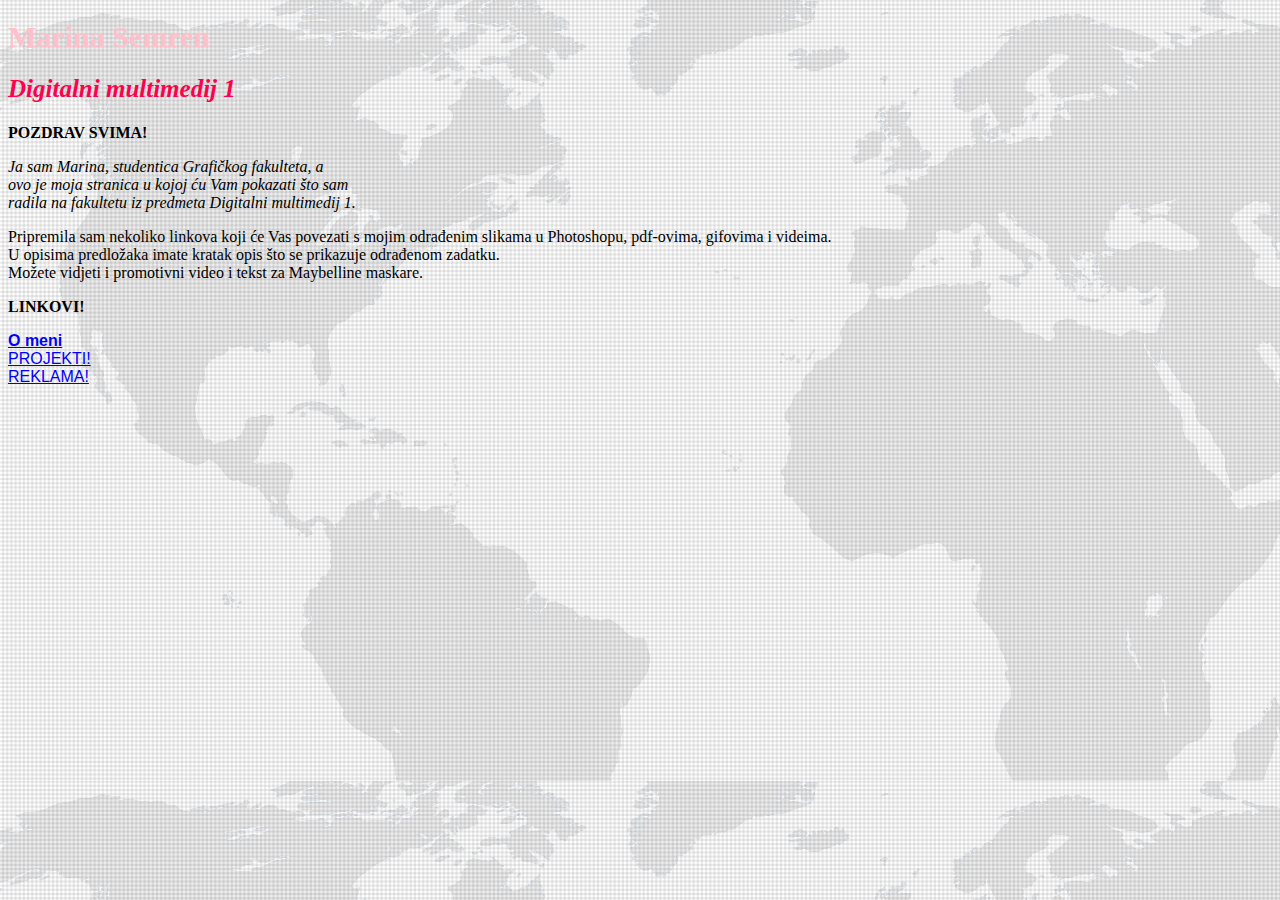
<file: index.html>
<!DOCTYPE html>
<html lang="en" dir="ltr">
  <head>
    <meta charset="utf-8">
    <title>PROJEKT!</title>
    <link rel="stylesheet" href= "pocetna1.css"/>
  </head>
  <body class="pozadina">
     <h1>Marina Semren</h1></font>
    <h2> <i> <b>Digitalni multimedij 1</b> </i> </h2>

<p></p>

<p> <b>POZDRAV SVIMA!</b> </p>
<p> <i>Ja sam Marina, studentica Grafičkog fakulteta, a <br>
  ovo je moja stranica u kojoj ću Vam pokazati što sam<br>
  radila na fakultetu iz predmeta Digitalni multimedij 1.</i> </p>

<p></p>


<p>Pripremila sam nekoliko linkova koji će Vas povezati s mojim odrađenim slikama u Photoshopu, pdf-ovima, gifovima i videima.<br>
U opisima predložaka imate kratak opis što se prikazuje odrađenom zadatku. <br>
Možete vidjeti i promotivni video i tekst za Maybelline maskare. <br>
</p>


<p> <b>LINKOVI!</b> </p>
  <a href="o_meni.html"> <b> O meni </b> </a> <br>
<a href="vjezbe.html">PROJEKTI!</a> <br/>
<a href="maybelline.html">REKLAMA!</a> <br>

  </body>
</html>
</file>
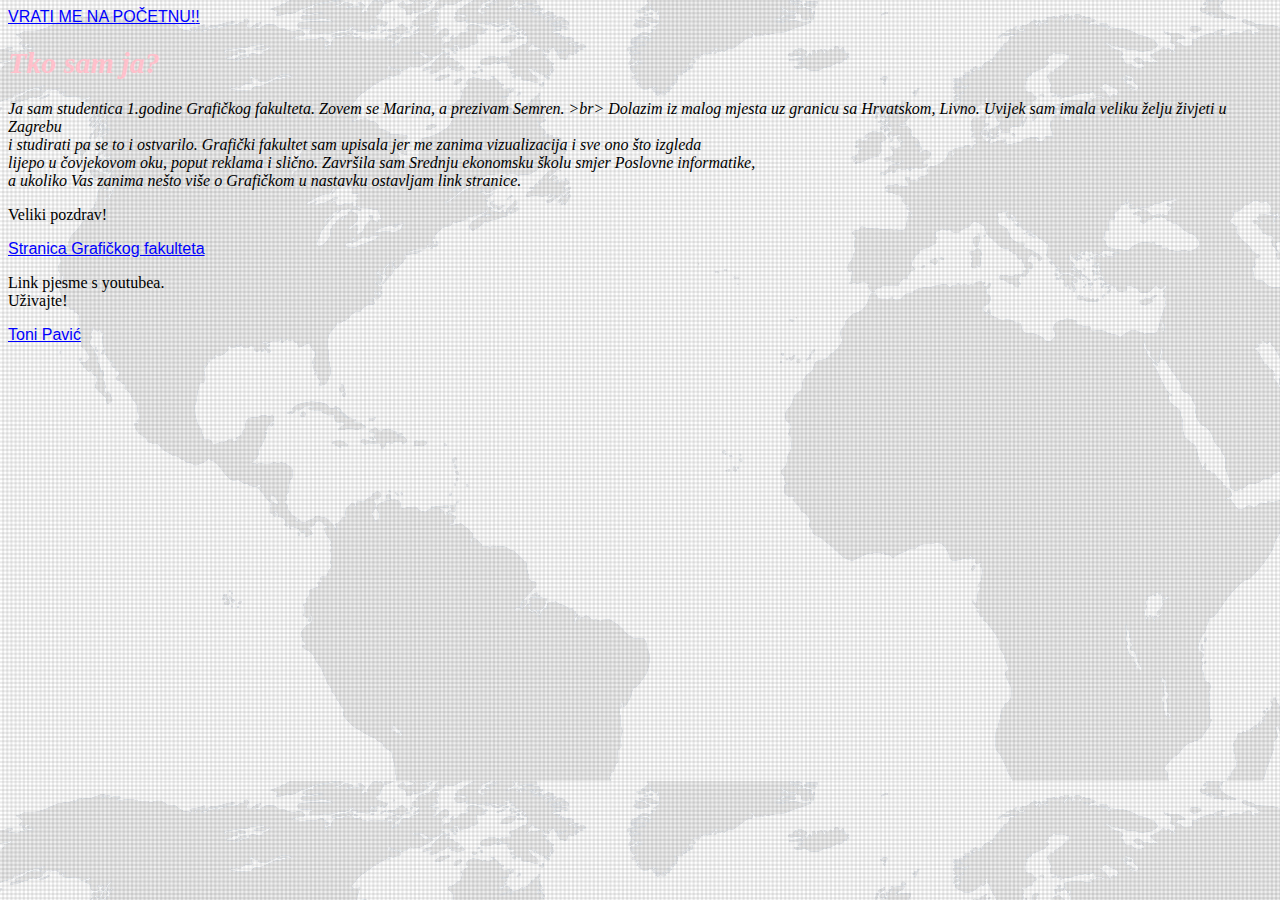
<file: o_meni.html>
<!DOCTYPE html>
<html lang="en" dir="ltr">
  <head>
    <meta charset="utf-8">
    <title>O meni</title>
    <link rel="stylesheet" href= "pocetna1.css"/>
  </head>
  <body class="pozadina">
    <a href="index.html"><span color: red;">VRATI ME NA POČETNU!</span>!</a>
    <h1> <b> <i>Tko sam ja?</i> </b> </h1>
    <p></p>

    <p> <i> Ja sam studentica 1.godine Grafičkog fakulteta. Zovem se Marina, a prezivam Semren. >br>
  Dolazim iz malog mjesta uz granicu sa Hrvatskom, Livno. Uvijek sam imala veliku želju živjeti u Zagrebu <br>
  i studirati pa se to i ostvarilo. Grafički fakultet sam upisala jer me zanima vizualizacija i sve ono što izgleda <br>
lijepo u čovjekovom oku, poput reklama i slično. Završila sam Srednju ekonomsku školu smjer Poslovne informatike, <br>
a ukoliko Vas zanima nešto više o Grafičkom u nastavku ostavljam link stranice.</i> </p>
<p></p>

<p>Veliki pozdrav!</p>

<a href="https://www.grf.unizg.hr/">Stranica Grafičkog fakulteta</a>

<p></p>

<p> Link pjesme s youtubea. <br>
  Uživajte! </p>

  <a href= "https://www.youtube.com/watch?v=VUuqgCiFgqY">Toni Pavić</a>

  </body>
</html>
</file>
<file: pocetna1.css>
@charset "UTF-8";
/* CSS Document */

p {
  color: black;
  font-family: Verdana;
  font-size: 16px;
}

h1{
  color: rgba(36, 0, 227, 0.8);
  font-size: 30px;
}

h2{
  color:rgba(255, 0, 77, 1);
  font-family: Bedrock;
  font-size: 25px;
  text-align: justify;
}

a {
  color: blue;
  font-family: sans-serif;
  font-size: 15;
}

.pozadina {
  background-color: white;
  background-image: url("slike/pozadina3.jpg");
}

h1 {
  color : pink;
    font-family: MarinaSemren_font;
  font-size: 30px;
}
</file>
